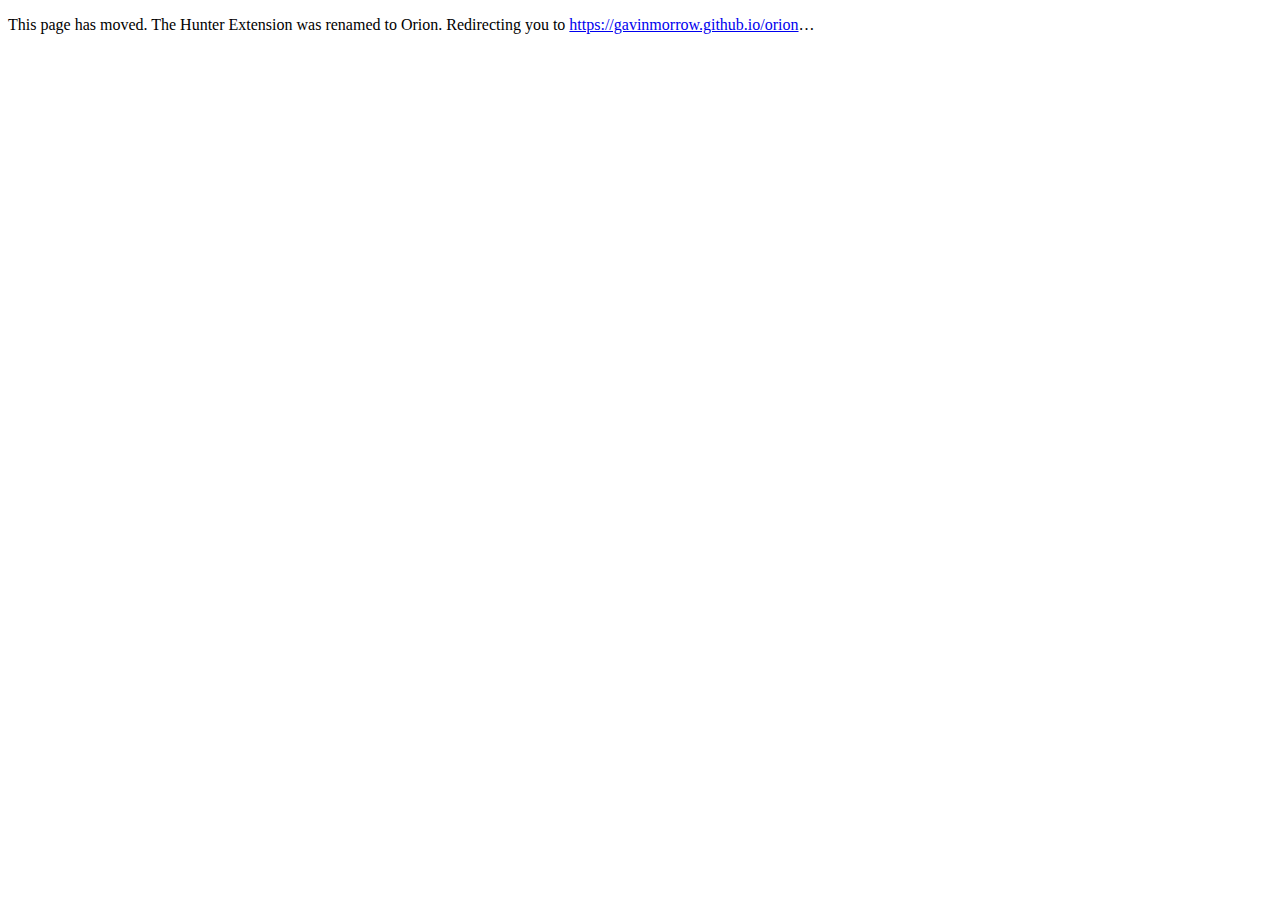
<file: docs/hunter-extension/index.html>
<!-- Based off of <https://shoehornwithteeth.com/ramblings/2016/12/redirecting-github-pages-after-renaming-a-repository/> -->
<!DOCTYPE html>
<html>
  <head>
    <meta charset="utf8" />
    <meta
      http-equiv="refresh"
      content="3; url=https://gavinmorrow.github.io/orion"
    />
    <link rel="canonical" href="https://gavinmorrow.github.io/orion" />
    <title>This page has moved</title>
  </head>
  <body>
    <p>
      This page has moved. The Hunter Extension was renamed to Orion.
      Redirecting you to
      <a href="https://gavinmorrow.github.io/orion"
        >https://gavinmorrow.github.io/orion</a
      >&hellip;
    </p>
  </body>
</html>
</file>
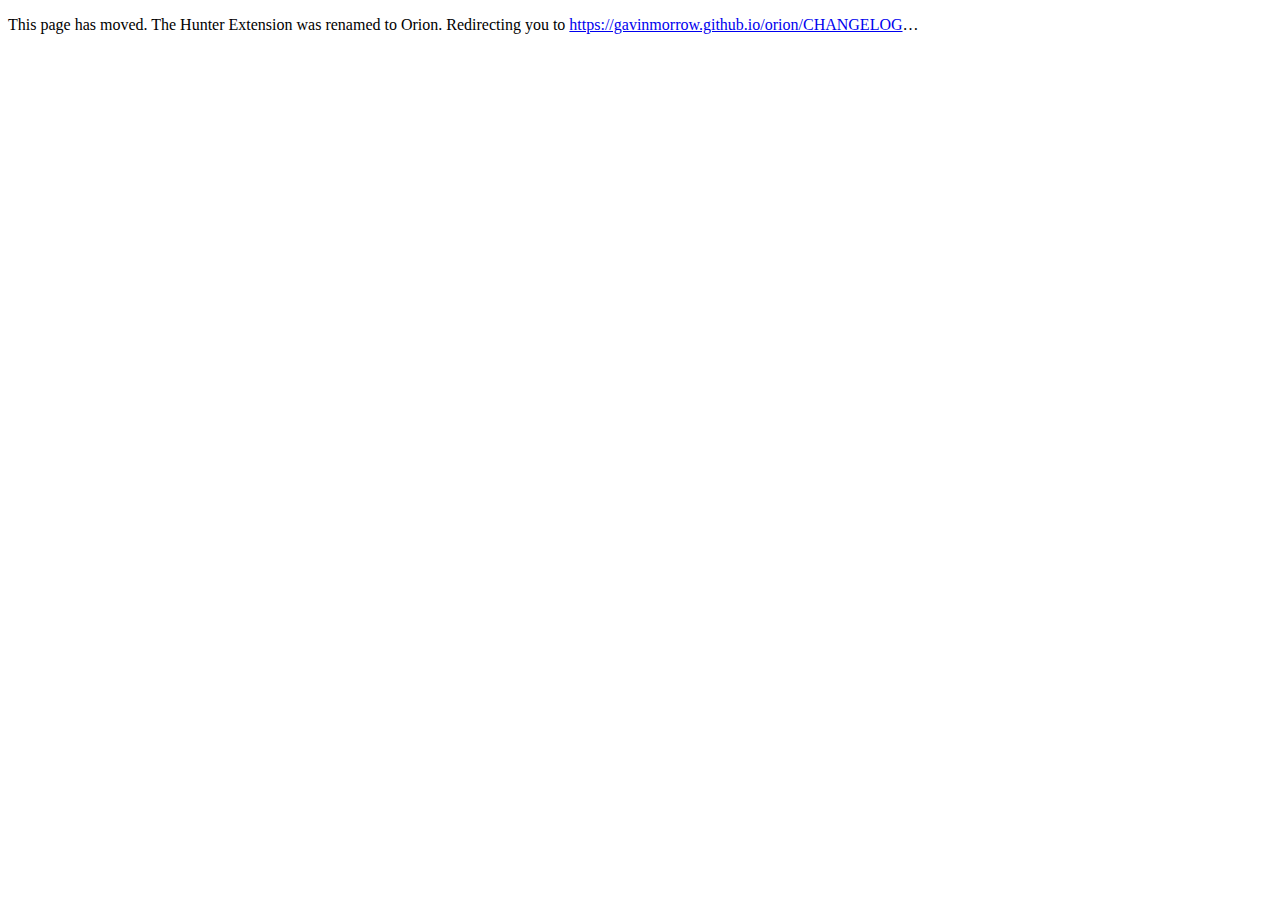
<file: docs/hunter-extension/CHANGELOG/index.html>
<!-- Based off of <https://shoehornwithteeth.com/ramblings/2016/12/redirecting-github-pages-after-renaming-a-repository/> -->
<!DOCTYPE html>
<html>
  <head>
    <meta charset="utf8" />
    <meta
      http-equiv="refresh"
      content="3; url=https://gavinmorrow.github.io/orion/CHANGELOG"
    />
    <link rel="canonical" href="https://gavinmorrow.github.io/orion" />
    <title>This page has moved</title>
  </head>
  <body>
    <p>
      This page has moved. The Hunter Extension was renamed to Orion.
      Redirecting you to
      <a href="https://gavinmorrow.github.io/orion/CHANGELOG"
        >https://gavinmorrow.github.io/orion/CHANGELOG</a
      >&hellip;
    </p>
  </body>
</html>
</file>
